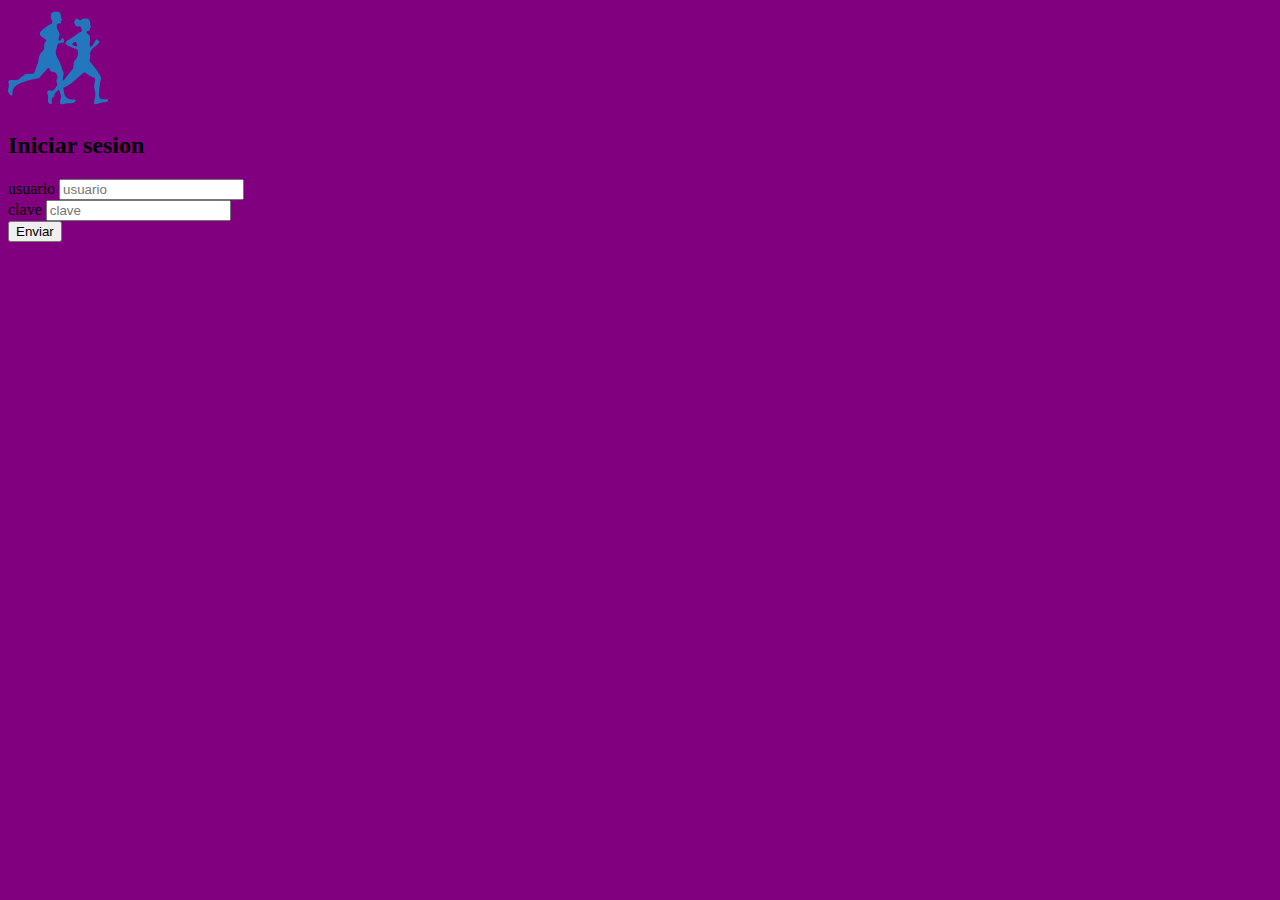
<file: index.html>
<!DOCTYPE html>
<html lang="en">
<head>
    <meta charset="UTF-8">
    <meta http-equiv="X-UA-Compatible" content="IE=edge">
    <meta name="viewport" content="width=device-width, initial-scale=1.0">
    <title></title>
    <link rel="stylesheet" href="css/main.css">
    <script src="js/main.js"></script>
</head>
<body>
    <img src="img/logo.png" alt="">
    <h2>Iniciar sesion</h2>
    <form action=""></form>
    <label for="usuario">
        usuario 
        <input type="text"  placeholder="usuario" id="usuario">
    </label>
    <br>
    <label for="clave">
        clave
        <input type="password"  placeholder="clave" id="clave">
    </label>
    <br>
    <button>Enviar</button>

    
</body>
</html>
</file>
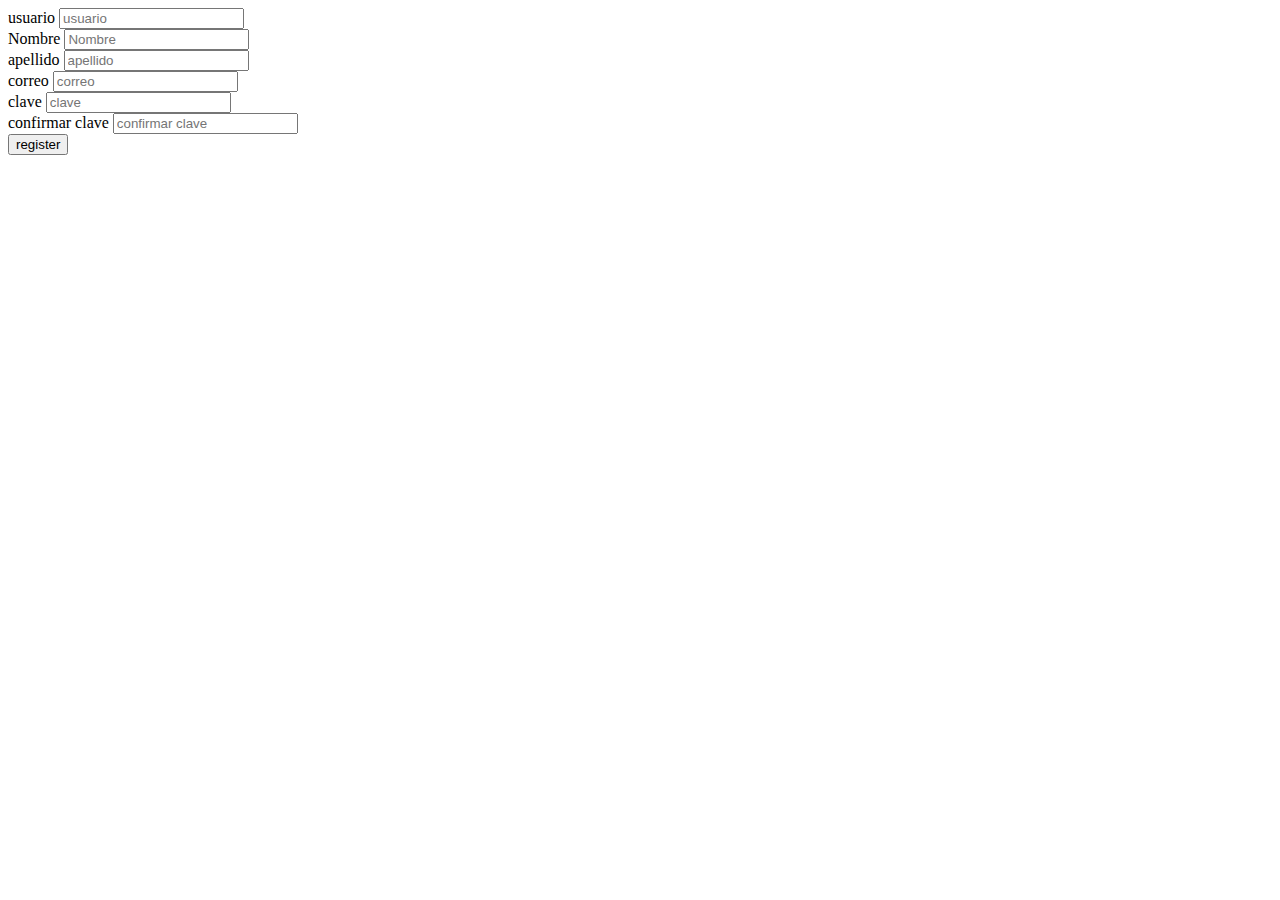
<file: registro.html>
<!DOCTYPE html>
<html lang="en">
<head>
    <meta charset="UTF-8">
    <meta http-equiv="X-UA-Compatible" content="IE=edge">
    <meta name="viewport" content="width=device-width, initial-scale=1.0">
    <title></title>
</head>
<body>
    <form action="">
        <label for="usuario">
            usuario 
            <input type="text"  placeholder="usuario" id="usuario">
        </label>
        <br>
        <label for="nombre">
            Nombre
            <input type="text"  placeholder="Nombre" id="nombre">
        </label>
        <br>
        <label for="usuario">
            apellido
            <input type="text"  placeholder="apellido" id="apellido">
        </label>
        <br>
        <label for="correo">
            correo
            <input type="text"  placeholder="correo" id="correo">
        </label>
        <br>
        <label for="clave">
            clave
            <input type="text"  placeholder="clave" id="clave">
        </label>
        <br>
        <label for="confirmar_clave">
            confirmar clave 
            <input type="text"  placeholder="confirmar clave" id="confirmar_clave">
        </label>
        <br>
        <button>register</button>
    </form>
    
</body>
</html>
</file>
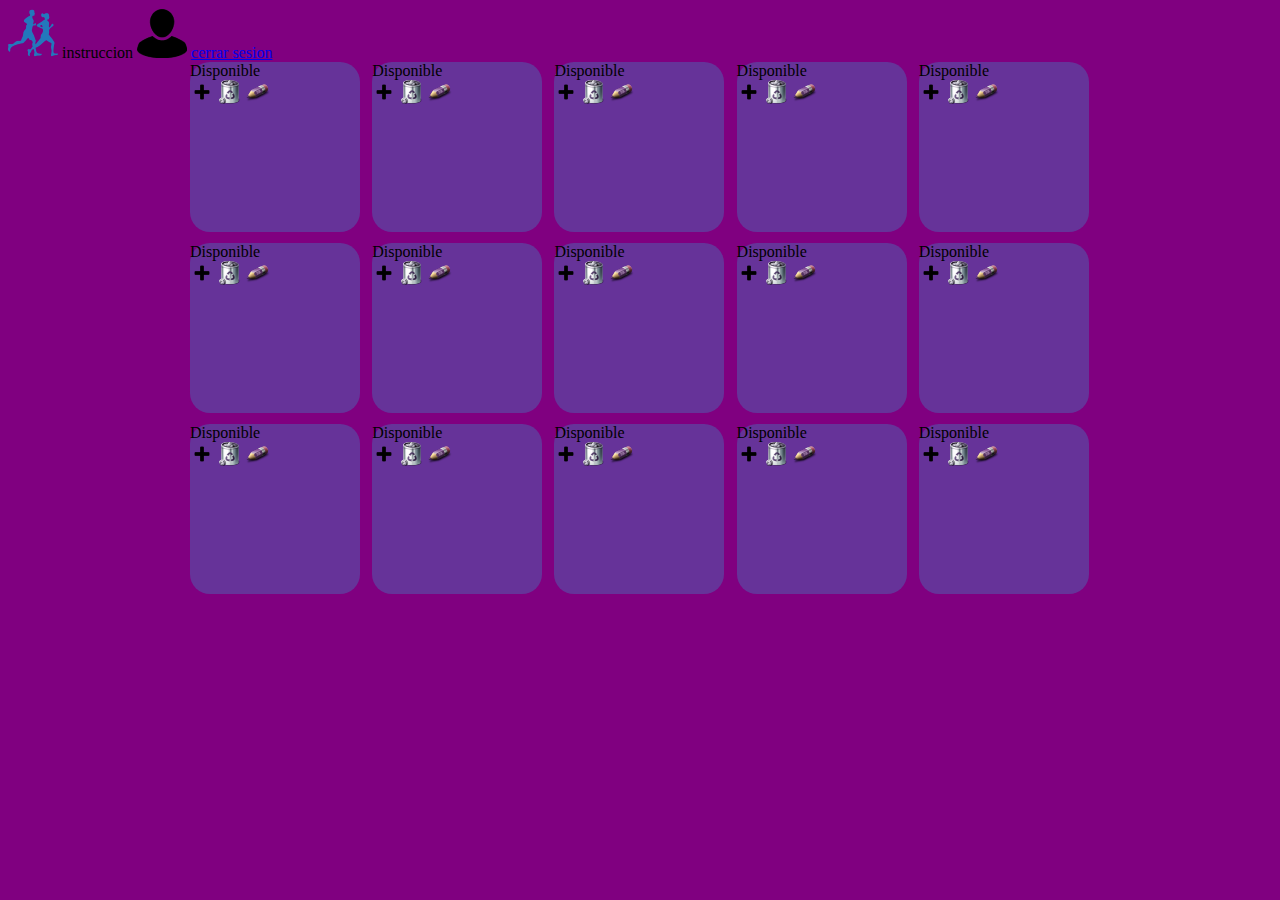
<file: reserva.html>
<!DOCTYPE html>
<html lang="en">
<head>
    <meta charset="UTF-8">
    <meta http-equiv="X-UA-Compatible" content="IE=edge">
    <meta name="viewport" content="width=device-width, initial-scale=1.0">
    <title>reserva</title>
    <link rel="stylesheet" href="css/main.css">
</head>
<body>
    <img src="img/logo_mini.png" alt="">
    instruccion
    <img src="img/perfil.png" alt="">
    <a href="#">cerrar sesion</a>
    <br>
    <div class="rejilla">
    <div class="reserva">
        <label>Disponible</label>
        <br>
        <img src="img/agregar.png" alt="">
        <img src="img/borrar.png" alt="">
        <img src="img/Pencil.png" alt="">
    </div>

    <div class="reserva">
        <label>Disponible</label>
        <br>
        <img src="img/agregar.png" alt="">
        <img src="img/borrar.png" alt="">
        <img src="img/Pencil.png" alt="">
    </div>
    <div class="reserva">
        <label>Disponible</label>
        <br>
        <img src="img/agregar.png" alt="">
        <img src="img/borrar.png" alt="">
        <img src="img/Pencil.png" alt="">
    </div>
    <div class="reserva">
        <label>Disponible</label>
        <br>
        <img src="img/agregar.png" alt="">
        <img src="img/borrar.png" alt="">
        <img src="img/Pencil.png" alt="">
    </div>
    <div class="reserva">
        <label>Disponible</label>
        <br>
        <img src="img/agregar.png" alt="">
        <img src="img/borrar.png" alt="">
        <img src="img/Pencil.png" alt="">
    </div>
    <div class="reserva">
        <label>Disponible</label>
        <br>
        <img src="img/agregar.png" alt="">
        <img src="img/borrar.png" alt="">
        <img src="img/Pencil.png" alt="">
    </div>
    <div class="reserva">
        <label>Disponible</label>
        <br>
        <img src="img/agregar.png" alt="">
        <img src="img/borrar.png" alt="">
        <img src="img/Pencil.png" alt="">
    </div>
    <div class="reserva">
        <label>Disponible</label>
        <br>
        <img src="img/agregar.png" alt="">
        <img src="img/borrar.png" alt="">
        <img src="img/Pencil.png" alt="">
    </div>
    <div class="reserva">
        <label>Disponible</label>
        <br>
        <img src="img/agregar.png" alt="">
        <img src="img/borrar.png" alt="">
        <img src="img/Pencil.png" alt="">
    </div>
    <div class="reserva">
        <label>Disponible</label>
        <br>
        <img src="img/agregar.png" alt="">
        <img src="img/borrar.png" alt="">
        <img src="img/Pencil.png" alt="">
    </div>
    <div class="reserva">
        <label>Disponible</label>
        <br>
        <img src="img/agregar.png" alt="">
        <img src="img/borrar.png" alt="">
        <img src="img/Pencil.png" alt="">
    </div>
    <div class="reserva">
        <label>Disponible</label>
        <br>
        <img src="img/agregar.png" alt="">
        <img src="img/borrar.png" alt="">
        <img src="img/Pencil.png" alt="">
    </div>
    <div class="reserva">
        <label>Disponible</label>
        <br>
        <img src="img/agregar.png" alt="">
        <img src="img/borrar.png" alt="">
        <img src="img/Pencil.png" alt="">
    </div>
    <div class="reserva">
        <label>Disponible</label>
        <br>
        <img src="img/agregar.png" alt="">
        <img src="img/borrar.png" alt="">
        <img src="img/Pencil.png" alt="">
    </div>
    <div class="reserva">
        <label>Disponible</label>
        <br>
        <img src="img/agregar.png" alt="">
        <img src="img/borrar.png" alt="">
        <img src="img/Pencil.png" alt="">
    </div>
    </div>
   
    
</body>
</html>
</file>
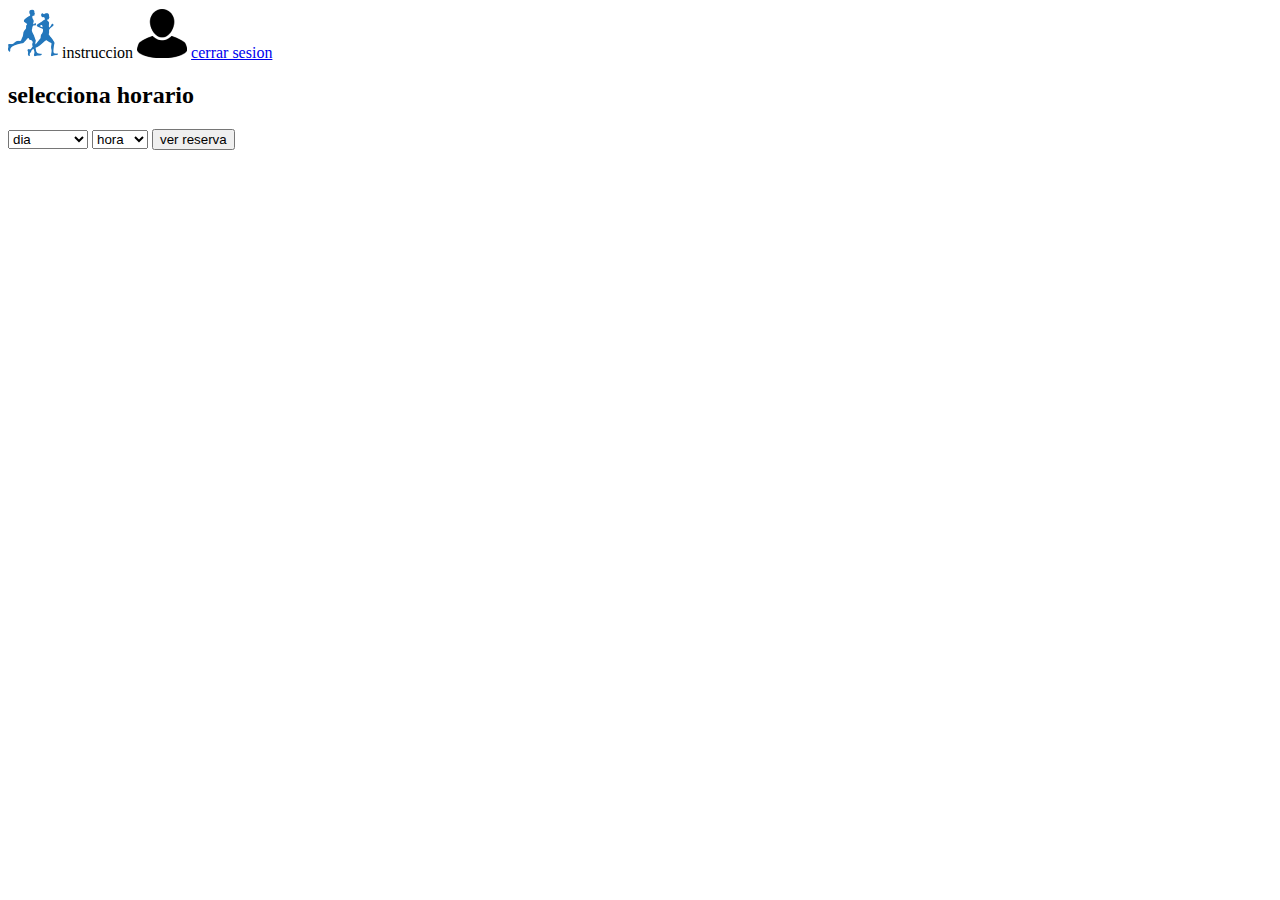
<file: seleccionar_horario.html>
<!DOCTYPE html>
<html lang="en">
<head>
    <meta charset="UTF-8">
    <meta http-equiv="X-UA-Compatible" content="IE=edge">
    <meta name="viewport" content="width=device-width, initial-scale=1.0">
    <title>seleccionar horario</title>
</head>
<body>
    <img src="img/logo_mini.png" alt="">
    instruccion
    <img src="img/perfil.png" alt="">
    <a href="#">cerrar sesion</a>
    <br>
    <h2>selecciona horario</h2>
    <select name="dia" id="dia">
        <option value="">dia</option>
        <option value="">lunes</option>
        <option value="">martes</option>
        <option value="">miercoles</option>
        <option value="">juves</option>
        <option value="">viernes</option>
        <option value="">sabado</option>
        <option value="">domingo</option>
    </select>
    <select name="" id="">
        <option value="">hora</option>
        <option value="">6:00</option>
        <option value="">7:00</option>
        <option value="">8:00</option>
        <option value="">9:00</option>
        <option value="">10:00</option>
        <option value="">11:00</option>
        <option value="">12:00</option>
        <option value="">16:00</option>
        <option value="">17:00</option>
        <option value="">18:00</option>
        <option value="">19:00</option>
        <option value="">20:00</option>
    </select>
    <button>ver reserva</button>

    
</body>
</html>
</file>
<file: css/main.css>
body{
    background: purple 
}
.reserva{
    background: rebeccapurple;
    width: 170px;
    height: 170px;
    border-radius: 20px;
}
.rejilla{
    display: grid;
    grid-template-columns: repeat(5, 1fr);
    grid-template-rows: repeat(3, 1fr);
    grid-column-gap: 11px;
    grid-row-gap: 11px;
    width: 900px;
    margin:0 auto;
    }
</file>
